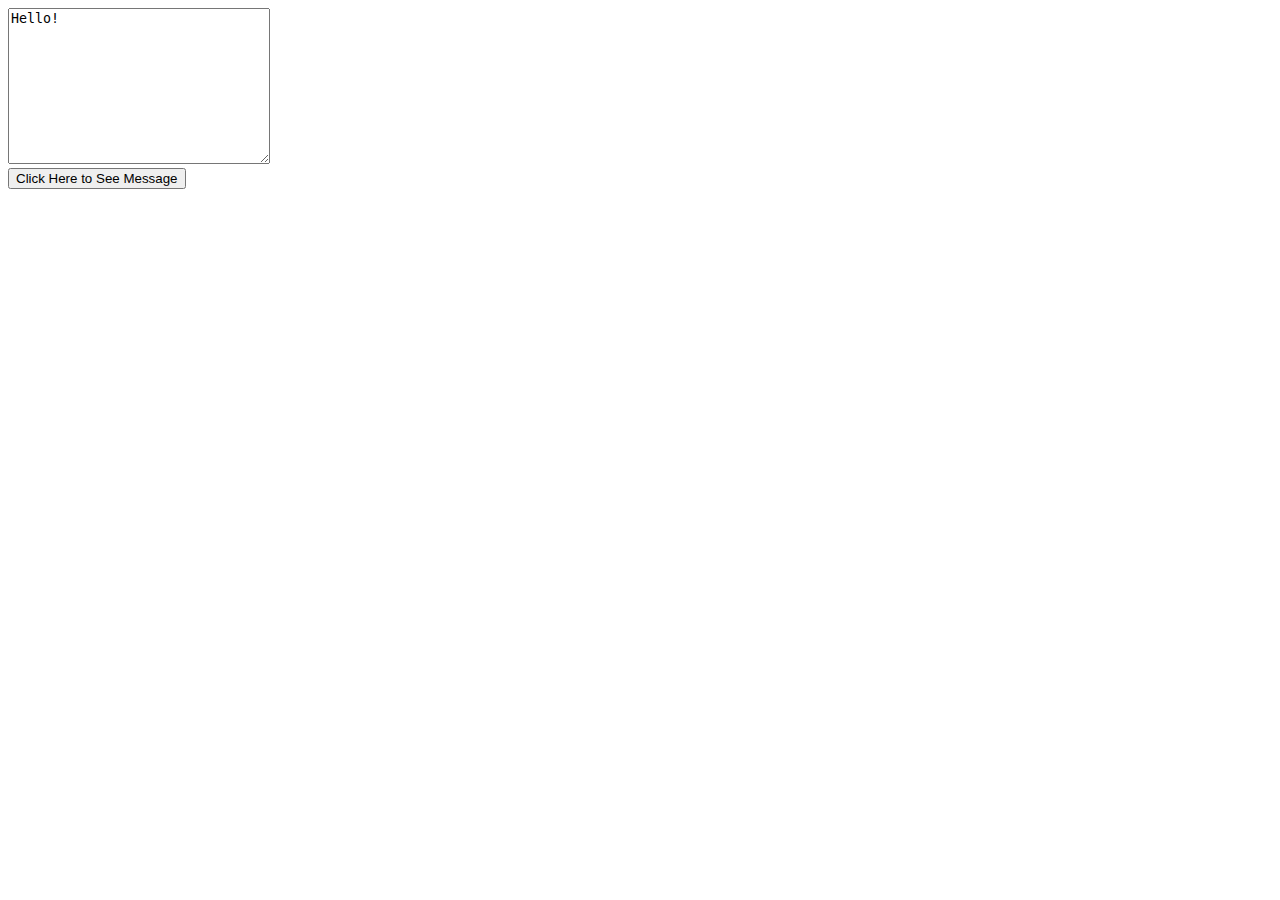
<file: AJAX , JSON and API/Accesssing_JSON_Data.html>
<!DOCTYPE html>
<html lang="en">
<head>
    <meta charset="UTF-8">
    <meta name="viewport" content="width=device-width, initial-scale=1.0">
    <title>Document</title>
</head>
<body>
    <div class="container">
        <textarea name="" id="message" cols="30" rows="10" widht="100">Hello!</textarea>
    </div>
    <button id="msgBtn" width="100">Click Here to See Message</button>

    <script>
        const rqst =new XMLHttpRequest()
        rqst.open("GET","https://gist.githubusercontent.com/shreyasminocha/7d5dedafc1fe158f82563c1223855177/raw/325d51aca7165b2498971afcff9bed286a52dc0e/quotes.json")
        rqst.send()
        rqst.onload=()=>{
            const json = JSON.parse(rqst.responseText)
            const message = document.getElementById("message")
            const button = document.getElementById("msgBtn")
            button.onclick=function(){
                message.innerHTML=JSON.stringify(json[0]["quote"])
            }
        }

    </script>
</body>
</html>
</file>
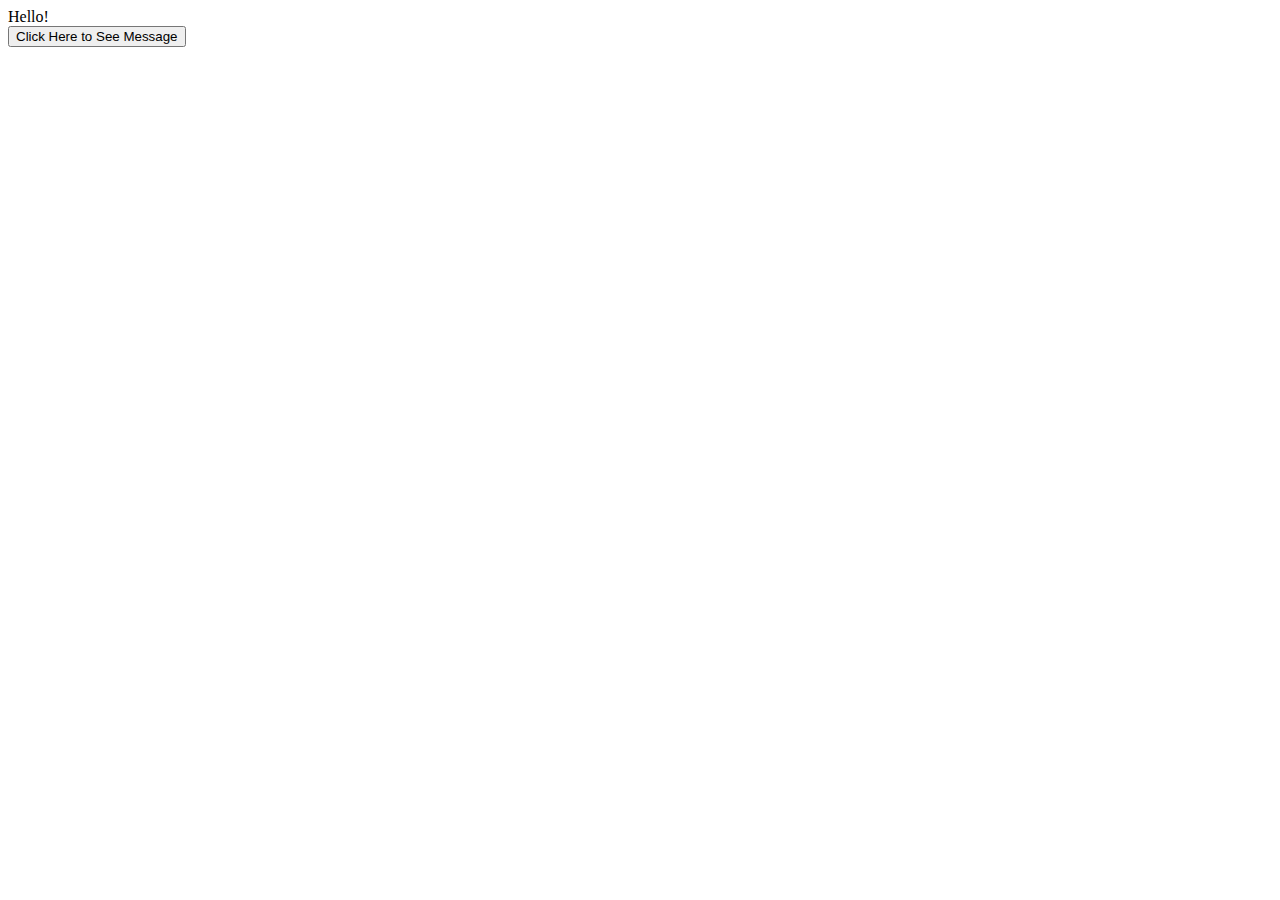
<file: AJAX , JSON and API/convert_JSON_to_HTML.html>
<!DOCTYPE html>
<html lang="en">
<head>
    <meta charset="UTF-8">
    <meta name="viewport" content="width=device-width, initial-scale=1.0">
    <title>Document</title>
</head>
<body>
    <div class="container">
        <div name="" id="message" cols="30" rows="10" widht="100">Hello!</div>
    </div>
    <button id="msgBtn" width="100">Click Here to See Message</button>

    <script>
        const rqst =new XMLHttpRequest()
        rqst.open("GET","https://gist.githubusercontent.com/shreyasminocha/7d5dedafc1fe158f82563c1223855177/raw/325d51aca7165b2498971afcff9bed286a52dc0e/quotes.json")
        rqst.send()
        rqst.onload=()=>{
            const json = JSON.parse(rqst.responseText)
            const message = document.getElementById("message")
            const button = document.getElementById("msgBtn")
            let html="";
            button.onclick=function(){
                json.forEach(cat => {
                    html+="<div class='cat'>"
                    let keys=Object.keys(cat)
                    keys.forEach((key)=>{
                        html+="<strong>"+key+"</strong>"
                        html+=":"
                        html+=cat[key]
                        html+="<br/>"
                    })
                    html+="</div>"
                    html+="<hr/>"
                    
                });
                message.innerHTML=html
            }
        }

    </script>
</body>
</html>
</file>
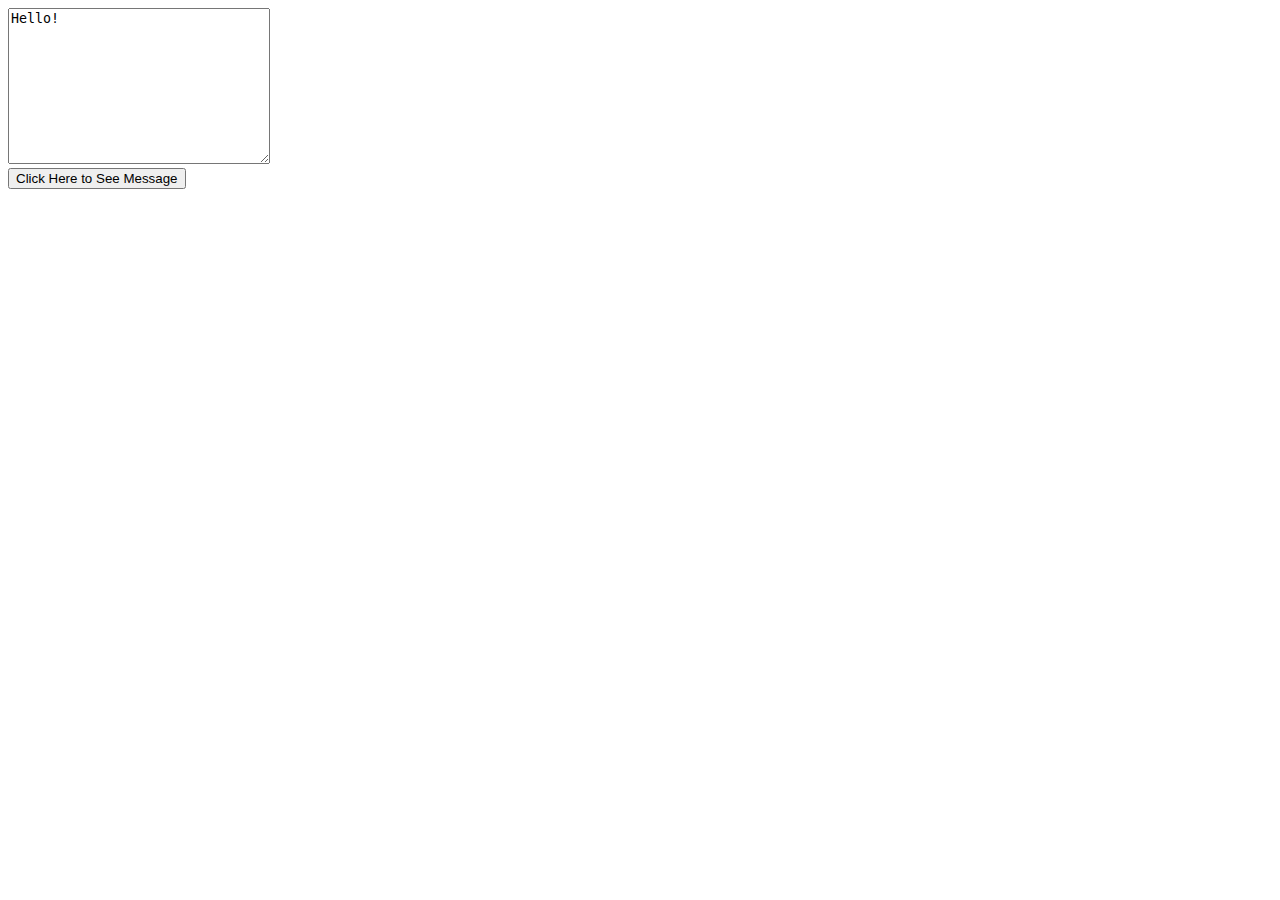
<file: AJAX , JSON and API/fetching_json_javaxcript.html>
<!DOCTYPE html>
<html lang="en">
<head>
    <meta charset="UTF-8">
    <meta name="viewport" content="width=device-width, initial-scale=1.0">
    <title>Document</title>
</head>
<body>
    <div class="container">
        <textarea name="" id="message" cols="30" rows="10" widht="100">Hello!</textarea>
    </div>
    <button id="msgBtn" width="100">Click Here to See Message</button>

    <script>
        url="https://gist.githubusercontent.com/shreyasminocha/7d5dedafc1fe158f82563c1223855177/raw/325d51aca7165b2498971afcff9bed286a52dc0e/quotes.json"
        let array=[]
        fetch(url).then(
            (value)=>{
                return value.json()
            }
        ).then(
            (value)=>{
                array=value



                const btn=document.getElementById("msgBtn")
                const msg=document.getElementById("message")
                btn.onclick=()=>{
                    msg.innerHTML=JSON.stringify(value)
                }
            }
        )

    </script>
</body>
</html>
</file>
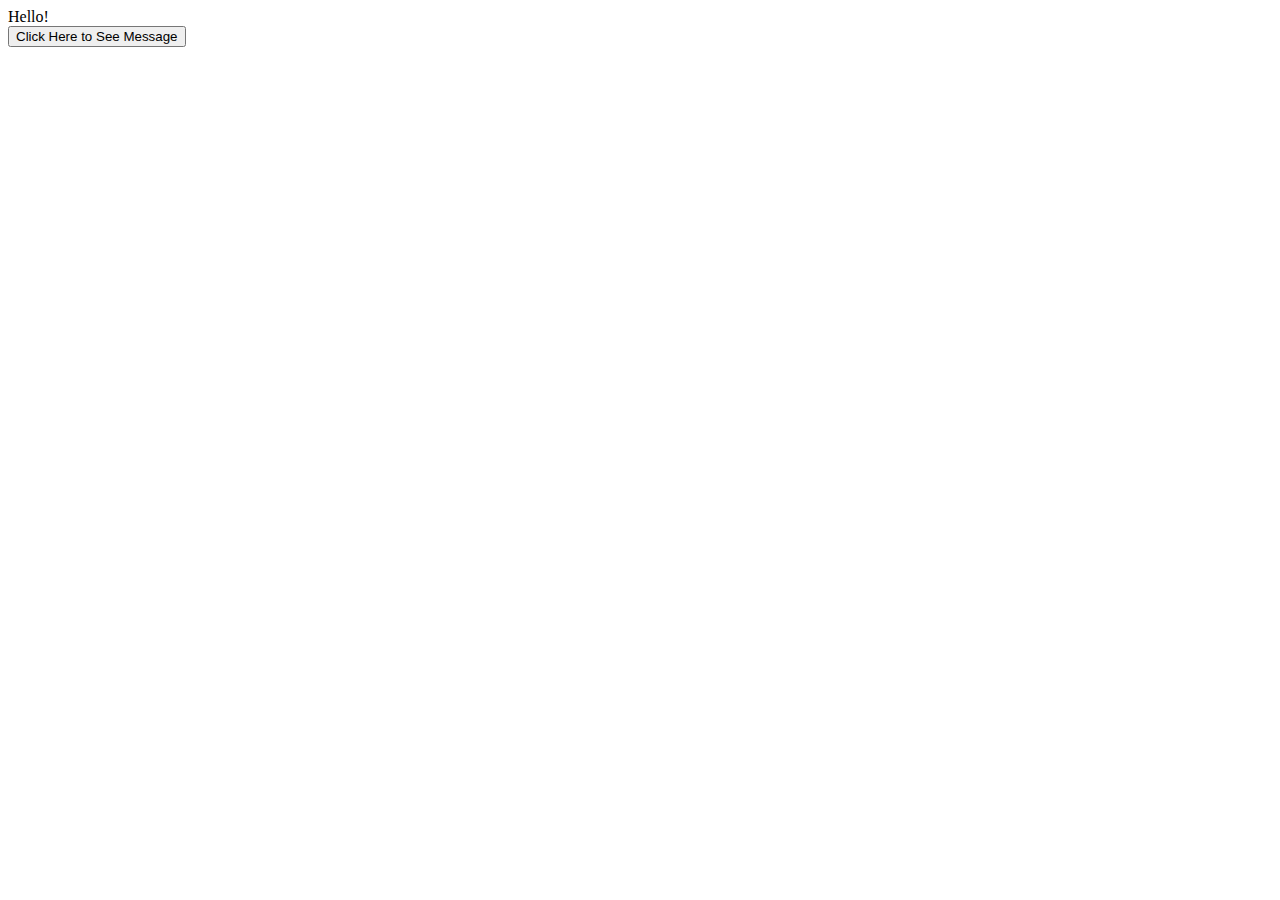
<file: AJAX , JSON and API/filter_json.html>
<!DOCTYPE html>
<html lang="en">
<head>
    <meta charset="UTF-8">
    <meta name="viewport" content="width=device-width, initial-scale=1.0">
    <title>Document</title>
</head>
<body>
    <div class="container">
        <div name="" id="message" cols="30" rows="10" widht="100">Hello!</div>
    </div>
    <button id="msgBtn" width="100">Click Here to See Message</button>

    <script>
        const rqst =new XMLHttpRequest()
        rqst.open("GET","https://gist.githubusercontent.com/shreyasminocha/7d5dedafc1fe158f82563c1223855177/raw/325d51aca7165b2498971afcff9bed286a52dc0e/quotes.json")
        rqst.send()
        rqst.onload=()=>{
            const json = JSON.parse(rqst.responseText)
            const message = document.getElementById("message")
            const button = document.getElementById("msgBtn")
            let html="";

            button.onclick=function(){
                json = json.filter(function(val) {
                    return (val.id !== 1);
                });
                json.forEach(cat => {
                    html+="<div class='cat'>"
                    let keys=Object.keys(cat)
                    keys.forEach((key)=>{
                        html+="<strong>"+key+"</strong>"
                        html+=":"
                        html+=cat[key]
                        html+="<br/>"
                    })
                    html+="</div>"
                    html+="<hr/>"
                    
                });
                message.innerHTML=html
            }
        }

    </script>
</body>
</html>
</file>
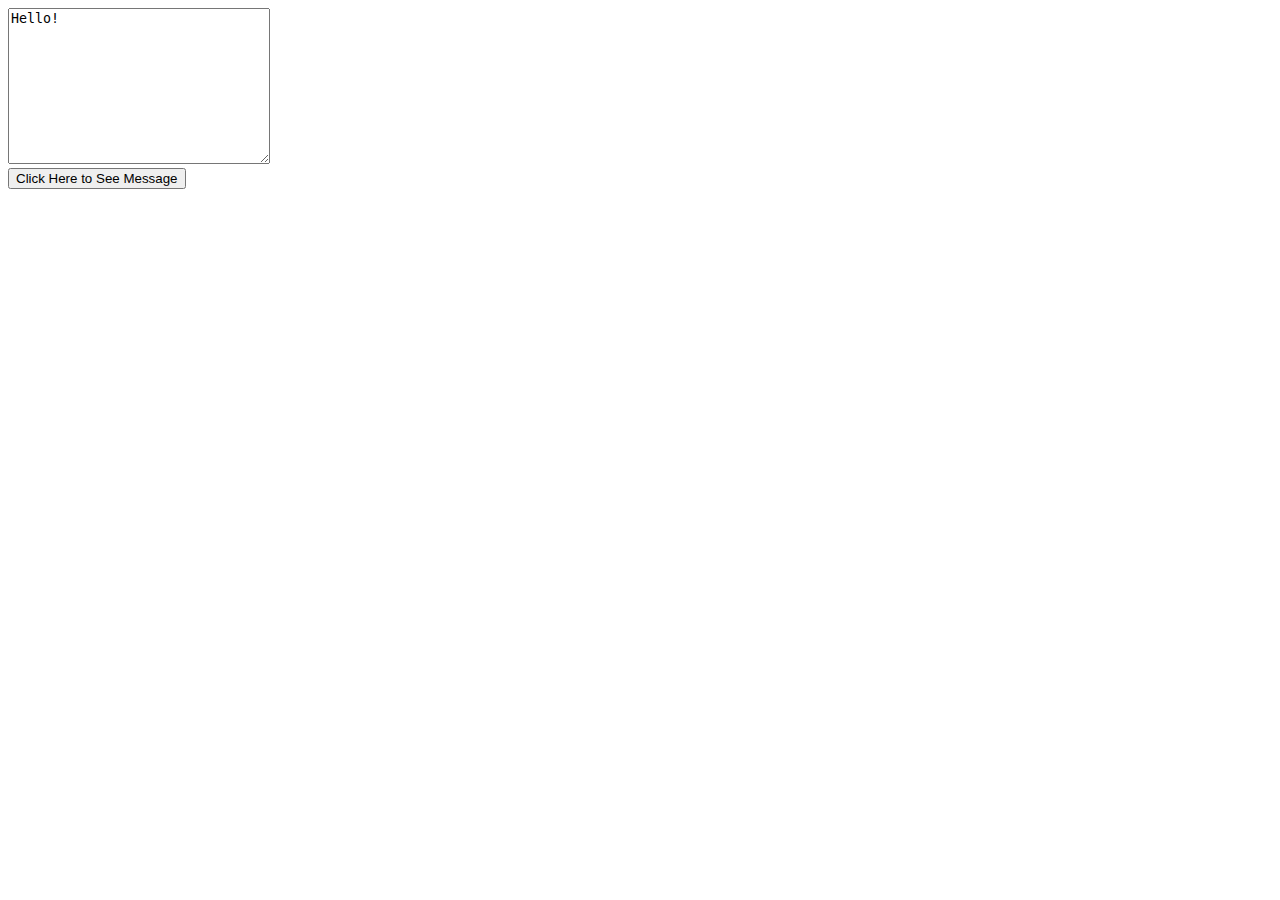
<file: AJAX , JSON and API/send_data_to_server.html>
<!DOCTYPE html>
<html lang="en">
<head>
    <meta charset="UTF-8">
    <meta name="viewport" content="width=device-width, initial-scale=1.0">
    <title>Document</title>
</head>
<body>
    <div class="container">
        <textarea name="" id="message" cols="30" rows="10" widht="100">Hello!</textarea>
    </div>
    <button id="msgBtn" width="100">Click Here to See Message</button>

    <script>
        let url='https://jsonplaceholder.typicode.com/posts'
        const rqst =new XMLHttpRequest()
        rqst.open("POST",url,true)
        rqst.setRequestHeader('Content-Type', 'application/json; charset=UTF-8');

        rqst.onreadystatechange = ()=>{
            if (rqst.status===201 && rqst.readyState===4){
                let object=JSON.parse(rqst.response)
                console.log(object)
            }
        }
        let body = JSON.stringify({"name":"Vishal Bhardwaj","message":"Hello World"})
        rqst.send(body)

    </script>
</body>
</html>
</file>
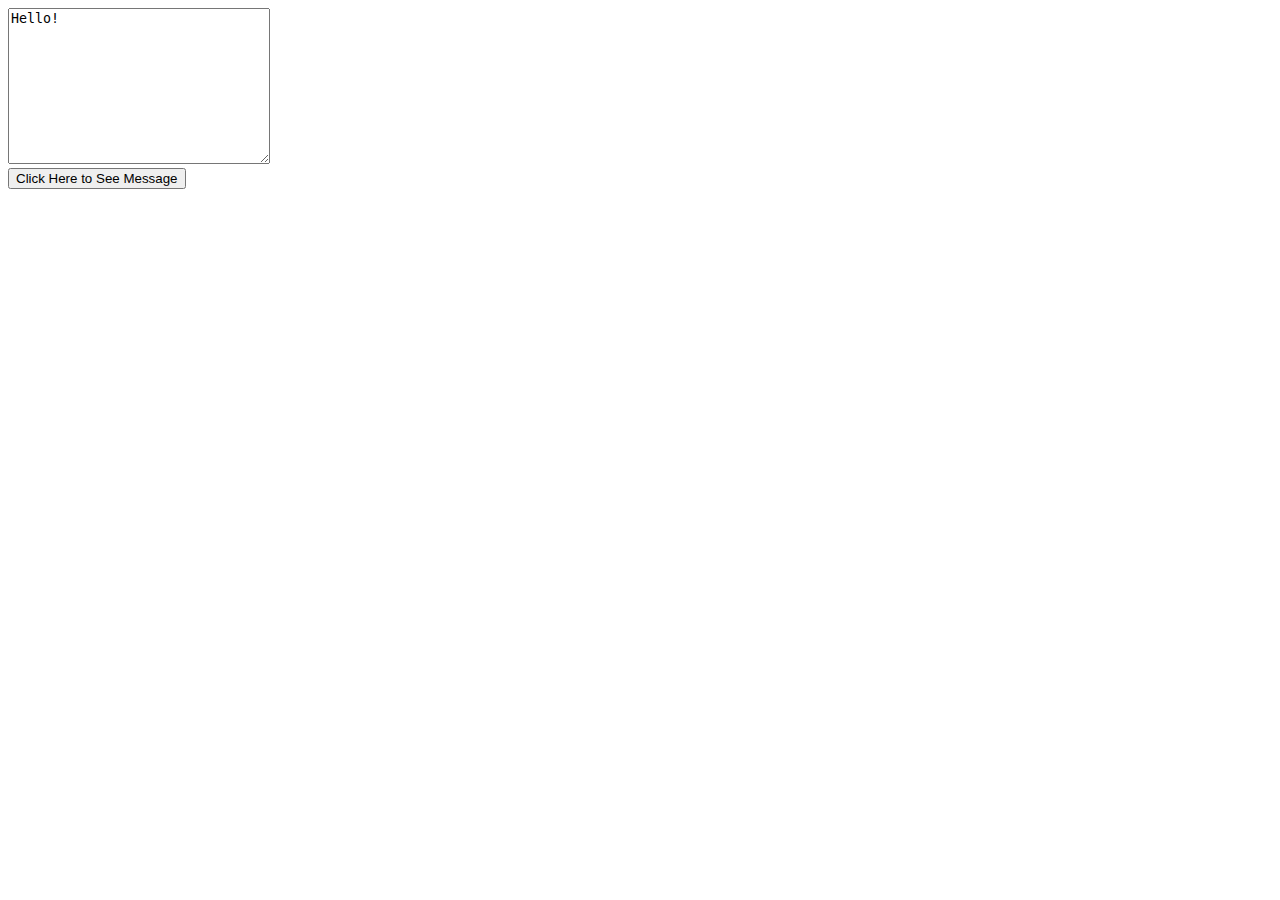
<file: AJAX , JSON and API/third_XMLHttpRequest.html>
<!DOCTYPE html>
<html lang="en">
<head>
    <meta charset="UTF-8">
    <meta name="viewport" content="width=device-width, initial-scale=1.0">
    <title>Document</title>
</head>
<body>
    <div class="container">
        <textarea name="" id="message" cols="30" rows="10" widht="100">Hello!</textarea>
    </div>
    <button id="msgBtn" width="100">Click Here to See Message</button>

    <script>
        const rqst =new XMLHttpRequest()
        rqst.open("GET","https://gist.githubusercontent.com/shreyasminocha/7d5dedafc1fe158f82563c1223855177/raw/325d51aca7165b2498971afcff9bed286a52dc0e/quotes.json")
        rqst.send()
        rqst.onload=()=>{
            const json = JSON.parse(rqst.responseText)
            const message = document.getElementById("message")
            const button = document.getElementById("msgBtn")
            button.onclick=function(){
                message.innerHTML=JSON.stringify(json)
            }
        }

    </script>
</body>
</html>
</file>
